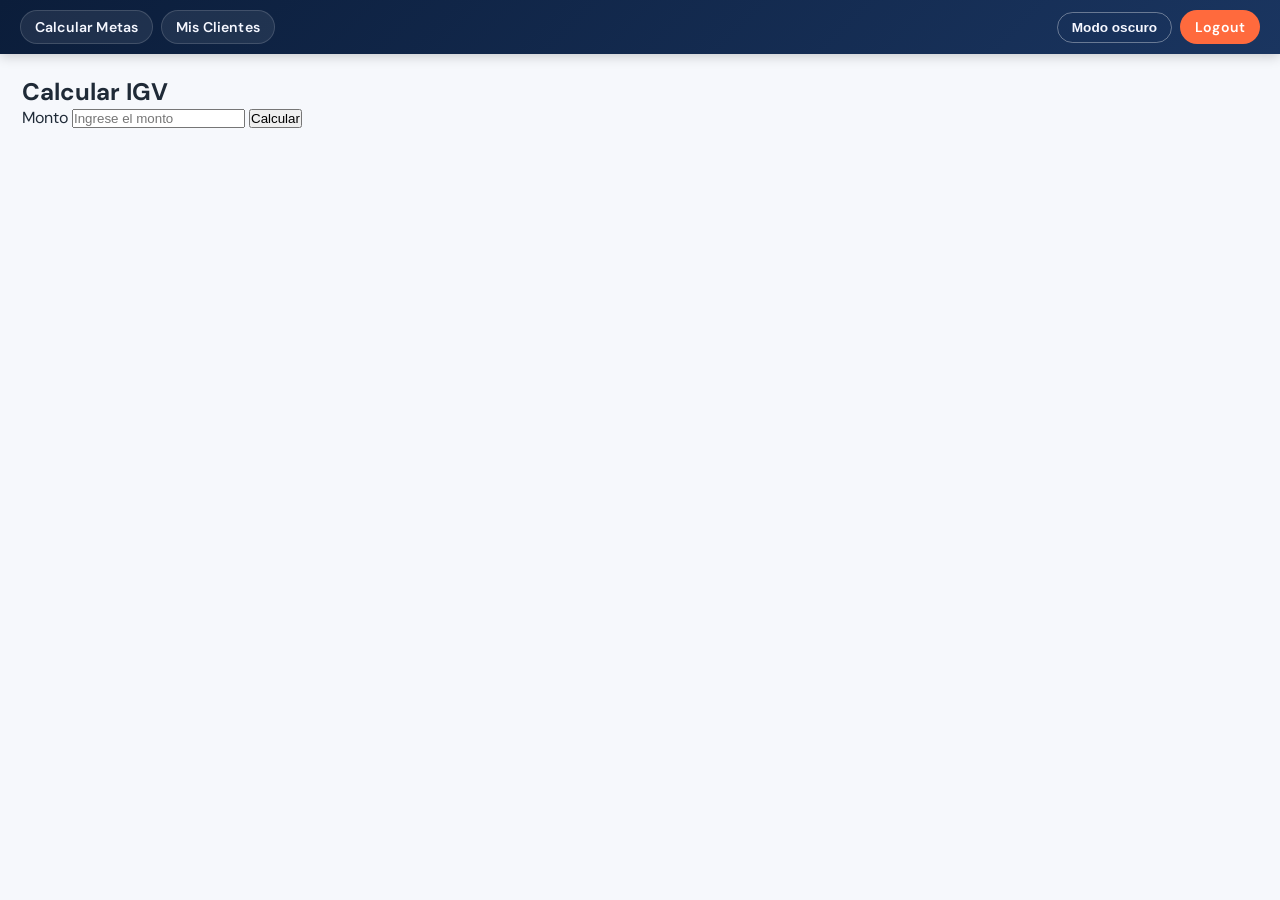
<file: HTML/CalculateIGV.html>
<!DOCTYPE html>
<html lang="en">
<head>
    <meta charset="UTF-8">
    <meta name="viewport" content="width=device-width, initial-scale=1.0">
    <title>Calcular IGV</title>
    <link rel="stylesheet" href="../CSS/style.css">
    <script type="module">
        import { loadNavbar } from '../JS/navbar.js';
        loadNavbar();
    </script>
</head>
<body class="igv-page">
    <!-- Reemplazar navbar con include -->
    <div w3-include-html="navbar.html"></div>
    <main>
        <section class="igv-card">
            <h1>Calcular IGV</h1>
            <form id="igvForm">
                <label for="amount">Monto</label>
                <input type="number" id="amount" name="amount" placeholder="Ingrese el monto" step="0.01" min="0" required>
                <button type="submit">Calcular</button>
            </form>
            <div id="result" class="igv-result">
                <!-- Aquí se mostrará el resultado -->
            </div>
        </section>
    </main>
    <script>
        document.getElementById('igvForm').addEventListener('submit', function(event) {
            event.preventDefault();

            const amountInput = document.getElementById('amount');
            const total = parseFloat(amountInput.value);

            if (isNaN(total) || total <= 0) {
                alert('Por favor, ingrese un monto válido.');
                return;
            }

            // LÓGICA CORRECTA:
            // Para quitar el IGV, dividimos entre 1.18
            const amountWithoutIGV = total / 1.18;
            // El IGV es la diferencia entre el total y el neto
            const igv = total - amountWithoutIGV;

            const resultDiv = document.getElementById('result');
            resultDiv.innerHTML = `
                <div class="result-box">
                    <div class="result-item">
                        <span>Subtotal (Neto):</span>
                        <strong>S/. ${amountWithoutIGV.toFixed(2)}</strong>
                    </div>
                    <div class="result-item">
                        <span>IGV (18%):</span>
                        <strong>S/. ${igv.toFixed(2)}</strong>
                    </div>
                    <hr>
                    <div class="result-item total">
                        <span>Total (Base):</span>
                        <strong>S/. ${total.toFixed(2)}</strong>
                    </div>
                </div>
            `;
        });
    </script>
</body>
</html>
</file>
<file: CSS/style.css>
/* =========================================================
   style.css  —  Variables globales, nav, login, igv-page
   ========================================================= */

@import url('https://fonts.googleapis.com/css2?family=DM+Sans:wght@400;500;600;700&family=DM+Mono:wght@400;500&display=swap');

/* ---- Variables ---- */
:root {
    --primary:       #185FA5;
    --primary-light: #E6F1FB;
    --primary-mid:   #378ADD;
    --success:       #3B6D11;
    --success-light: #EAF3DE;
    --success-mid:   #639922;
    --amber:         #854F0B;
    --amber-light:   #FAEEDA;
    --danger:        #A32D2D;
    --danger-light:  #FCEBEB;
    --gray-50:       #F1EFE8;
    --gray-100:      #D3D1C7;
    --gray-200:      #B4B2A9;
    --gray-600:      #5F5E5A;
    --gray-800:      #444441;
    --gray-900:      #2C2C2A;
    --surface:       #ffffff;
    --page-bg:       #f6f8fc;
    --text:          #1f2a37;
    --text-muted:    #5F5E5A;
    --border:        rgba(0,0,0,0.10);
    --radius:        12px;
    --radius-sm:     8px;
    --font:          'DM Sans', system-ui, sans-serif;
    --mono:          'DM Mono', monospace;

    /* navbar */
    --nav-bg-start:    #0b1d3a;
    --nav-bg-end:      #1a3560;
    --nav-text:        #f5f7ff;
    --nav-link-bg:     rgba(255,255,255,0.08);
    --nav-link-hover:  rgba(255,255,255,0.18);
    --logout-bg:       #ff6a3d;
    --logout-hover:    #e55a2d;
}

[data-theme="dark"] {
    --primary:       #8ab8ff;
    --primary-light: #1a2a3d;
    --primary-mid:   #5fa0ff;
    --success:       #7ddf7a;
    --success-light: #1b2a1b;
    --success-mid:   #4fc06b;
    --amber:         #f1c36b;
    --amber-light:   #2a2315;
    --danger:        #ff8c8c;
    --danger-light:  #2a1919;
    --gray-50:       #1c222b;
    --gray-100:      #27303b;
    --gray-200:      #36414f;
    --gray-600:      #a9b3bf;
    --gray-800:      #d3d8df;
    --gray-900:      #eef1f6;
    --surface:       #141820;
    --page-bg:       #0e1117;
    --text:          #e6edf3;
    --text-muted:    #a5adba;
    --border:        rgba(255,255,255,0.12);

    /* navbar */
    --nav-bg-start:   #0b1220;
    --nav-bg-end:     #121a2d;
    --nav-text:       #e6edf3;
    --nav-link-bg:    rgba(255,255,255,0.08);
    --nav-link-hover: rgba(255,255,255,0.18);
    --logout-bg:      #c85738;
    --logout-hover:   #b14c32;
}

* { box-sizing: border-box; margin: 0; padding: 0; }

body {
    font-family: var(--font);
    background:  var(--page-bg);
    color:       var(--text);
    min-height:  100vh;
}

/* =========================================================
   NAVBAR
   ========================================================= */
nav {
    background: linear-gradient(135deg, var(--nav-bg-start), var(--nav-bg-end));
    padding:    10px 20px;
    position:   sticky;
    top:        0;
    z-index:    10;
    box-shadow: 0 2px 12px rgba(0,0,0,0.20);
}

nav ul {
    list-style: none;
    display:    flex;
    gap:        8px;
    align-items: center;
    flex-wrap:  wrap;
}

nav a {
    text-decoration: none;
    color:       var(--nav-text);
    background:  var(--nav-link-bg);
    border:      1px solid rgba(255,255,255,0.15);
    padding:     7px 14px;
    border-radius: 999px;
    font-size:   0.88rem;
    font-weight: 600;
    transition:  all .2s;
    display:     inline-block;
}

nav a:hover {
    background: var(--nav-link-hover);
    transform:  translateY(-1px);
}

nav a:active { transform: translateY(0); }

#logoutButton {
    background:   var(--logout-bg);
    border-color: transparent;
    color:        #fff;
}

#logoutButton:hover { background: var(--logout-hover); }

/* =========================================================
   MAIN / LAYOUT
   ========================================================= */
main { padding: 22px; }

/* =========================================================
   LOGIN PAGE
   ========================================================= */
body.login-page {
    min-height: 100vh;
    background: radial-gradient(circle at 15% 20%, #dfe9ff 0%, #f6f8fc 45%),
                linear-gradient(135deg, #f6f8fc 0%, #e8eefc 100%);
}

[data-theme="dark"] body.login-page {
    background: radial-gradient(circle at 15% 20%, #142033 0%, #0e1117 45%),
                linear-gradient(135deg, #0e1117 0%, #121826 100%);
}

.login-page main {
    min-height:  100vh;
    display:     grid;
    place-items: center;
    padding:     24px;
}

.login-page .content      { width: 100%; max-width: 420px; }

.login-page .contentLogin {
    background:    rgba(255,255,255,0.90);
    backdrop-filter: blur(6px);
    border:        1px solid rgba(11,29,58,0.12);
    border-radius: 18px;
    box-shadow:    0 18px 45px rgba(17,35,72,0.18);
    padding:       28px 24px;
}

[data-theme="dark"] .login-page .contentLogin {
    background:    rgba(16,20,30,0.92);
    border:        1px solid rgba(138,184,255,0.18);
    box-shadow:    0 18px 45px rgba(0,0,0,0.35);
}

.loginForm { display: flex; flex-direction: column; gap: 12px; }

.loginForm h1 {
    margin:       0 0 8px;
    font-size:    1.85rem;
    color:        #102646;
    letter-spacing: .4px;
}

.loginForm input[type='text'],
.loginForm input[type='password'] {
    width:      100%;
    padding:    12px 14px;
    border:     1px solid #c8d4ec;
    border-radius: 12px;
    font-size:  1rem;
    color:      var(--text);
    background: #fff;
    outline:    none;
    font-family: var(--font);
    transition: border-color .2s, box-shadow .2s;
}

[data-theme="dark"] .loginForm input[type='text'],
[data-theme="dark"] .loginForm input[type='password'] {
    background: #0f141c;
    border-color: #2a3442;
    color: var(--text);
}

.loginForm input[type='text']:focus,
.loginForm input[type='password']:focus {
    border-color: #2d63c8;
    box-shadow:   0 0 0 3px rgba(45,99,200,0.18);
}

[data-theme="dark"] .loginForm input[type='text']:focus,
[data-theme="dark"] .loginForm input[type='password']:focus {
    border-color: var(--primary-mid);
    box-shadow:   0 0 0 3px rgba(95,160,255,0.22);
}

.loginForm .save-row {
    display:     flex;
    align-items: center;
    gap:         8px;
    font-size:   0.95rem;
    color:       #30435f;
    margin-top:  4px;
}

[data-theme="dark"] .loginForm .save-row {
    color: var(--text-muted);
}

.loginForm button[type='submit'] {
    margin-top:    6px;
    padding:       12px 14px;
    border:        none;
    border-radius: 12px;
    font-size:     1rem;
    font-weight:   700;
    letter-spacing: .2px;
    color:         #fff;
    background:    linear-gradient(120deg, #0f3a78, #2359a8);
    cursor:        pointer;
    font-family:   var(--font);
    transition:    transform .18s, box-shadow .18s;
}

.loginForm button[type='submit']:hover {
    transform:  translateY(-1px);
    box-shadow: 0 8px 18px rgba(15,58,120,0.35);
}

#savedCredentialsCard {
    font-family: var(--font);
    color:       #173765;
    font-weight: 600;
}

#savedCredentialsCard {
    position:      fixed;
    bottom:        10px;
    right:         10px;
    padding:       10px 12px;
    border:        1px solid #ccd7ea;
    border-radius: 8px;
    background:    #f9f9f9;
    cursor:        pointer;
}

[data-theme="dark"] #savedCredentialsCard {
    background: #10151d;
    border-color: rgba(255,255,255,0.18);
    color: var(--text);
}

.login-toggle {
    position: fixed;
    top:      12px;
    right:    12px;
}

/* =========================================================
   RESPONSIVE
   ========================================================= */
@media (max-width: 640px) {
    nav { padding: 10px 12px; }
    nav ul { gap: 6px; }
    nav a  { font-size: .82rem; padding: 6px 11px; }
}

@media (max-width: 520px) {
    .login-page .contentLogin { padding: 22px 18px; border-radius: 14px; }
    .loginForm h1 { font-size: 1.55rem; }
}

.theme-toggle {
    background:    rgba(15,25,40,0.08);
    border:        1px solid rgba(15,25,40,0.2);
    color:         var(--text);
    padding:       7px 14px;
    border-radius: 999px;
    font-weight:   700;
    font-size:     0.85rem;
    cursor:        pointer;
    transition:    transform .2s ease, background-color .2s ease, border-color .2s ease;
}

.theme-toggle:hover {
    background:   rgba(15,25,40,0.16);
    transform:    translateY(-1px);
}

[data-theme="dark"] .theme-toggle {
    background: rgba(255,255,255,0.08);
    border-color: rgba(255,255,255,0.28);
    color: var(--text);
}
</file>
